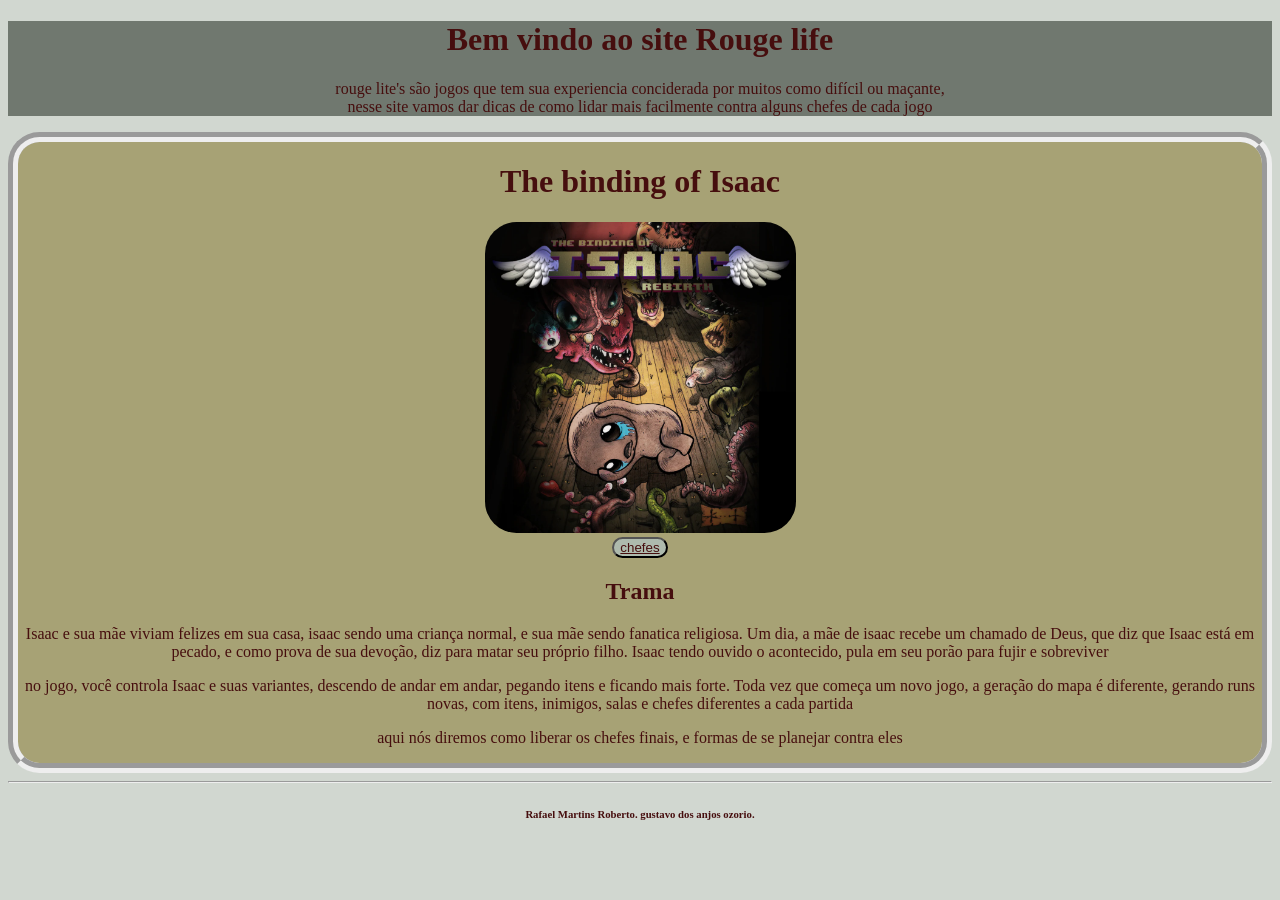
<file: index.html>
<!DOCTYPE html>
<html lang="pt-br">
<head>
    <meta charset="UTF-8">
    <meta name="viewport" content="width=device-width, initial-scale=1.0">
    <link rel="stylesheet" href="style.css">
    <title>rouge life</title>
</head>
<body>
<header>

    <h1><strong>Bem vindo ao site Rouge life</strong></h1>
    <p>rouge lite's são jogos que tem sua experiencia conciderada por muitos como difícil ou maçante,<br> nesse site vamos dar dicas de como lidar mais facilmente contra alguns chefes de cada jogo</p>

</header>



<div class="ansuis">
    <h1>The binding of Isaac</h1>
    

    <img src="tboi fds.webp" alt="capa do jogo tboi" width="400">

    <nav>
        <button onclick="apresenta()"><a href="tboi.html">chefes</a></button>

    </nav>


    <h2>Trama</h2>
    <p>Isaac e sua mãe viviam felizes em sua casa, isaac sendo uma criança normal, e sua mãe sendo fanatica religiosa. Um dia, a mãe de isaac recebe um chamado de Deus, que diz que Isaac está em pecado, e como prova de sua devoção, diz para matar seu próprio filho. Isaac tendo ouvido o acontecido, pula em seu porão para fujir e sobreviver</p>
    <p>no jogo, você controla Isaac e suas variantes, descendo de andar em andar, pegando itens e ficando mais forte. Toda vez que começa um novo jogo, a geração do mapa é diferente, gerando runs novas, com itens, inimigos, salas e chefes diferentes a cada partida</p>
    <p>aqui nós diremos como liberar os chefes finais, e formas de se planejar contra eles</p>


</div>

    <footer>
        <hr>
        <p><h6>Rafael Martins Roberto. gustavo dos anjos ozorio.</h6></p>
    </footer>

</body>
</html>
</file>
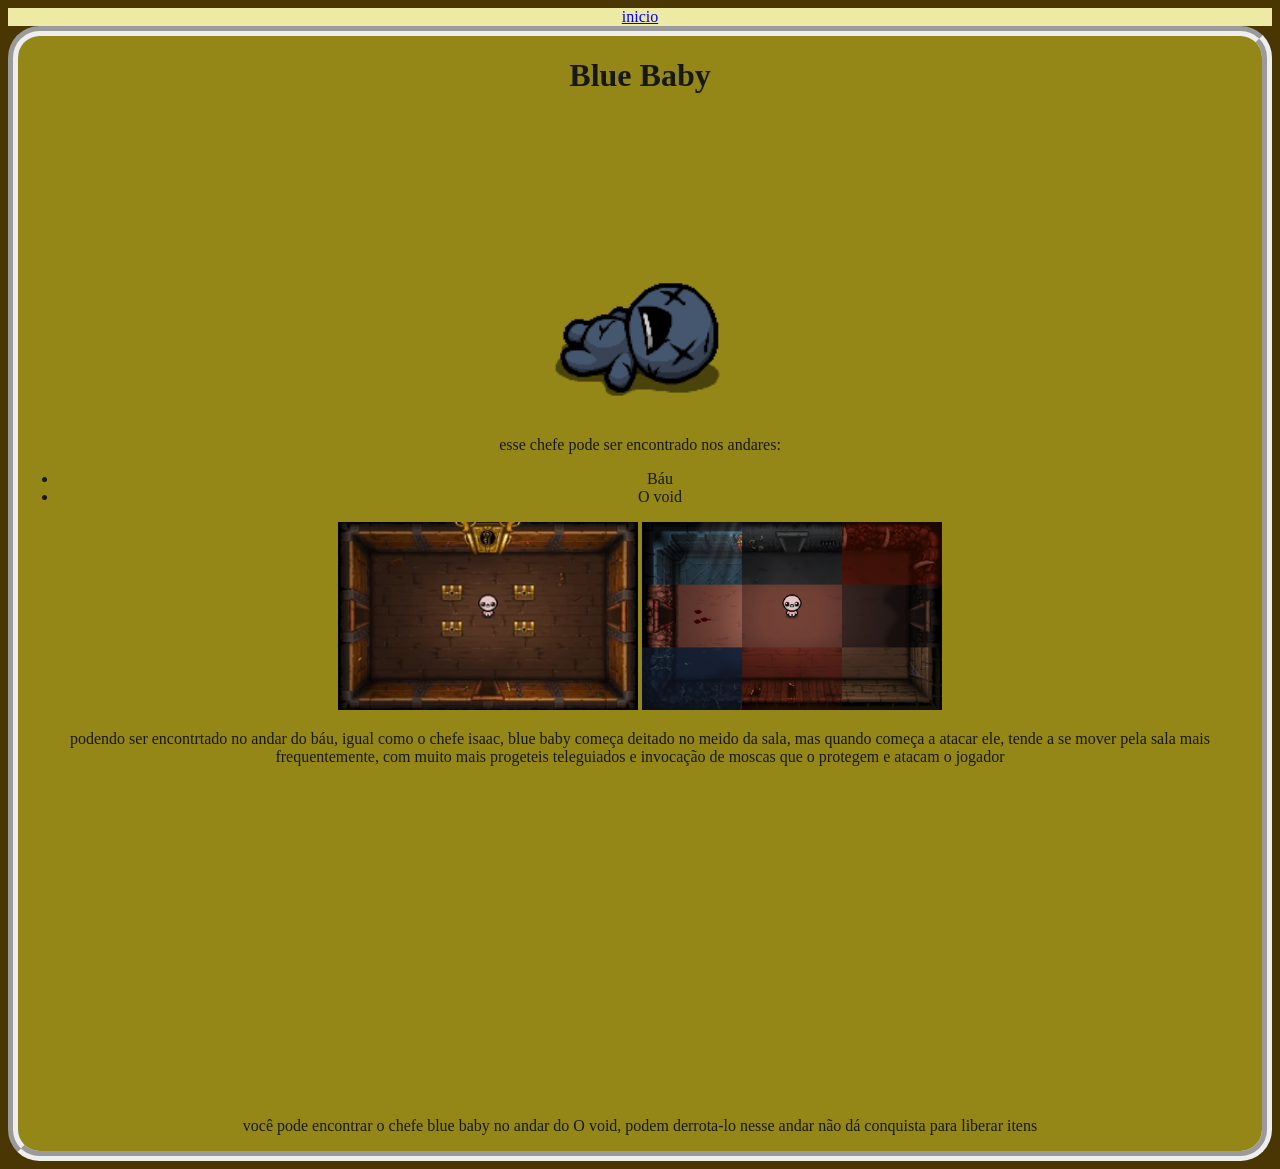
<file: bbb.html>
<!DOCTYPE html>
<html lang="pt-br">
<head>
    <meta charset="UTF-8">
    <meta name="viewport" content="width=device-width, initial-scale=1.0">
    <title>R.L Blue Baby</title>
    <link rel="stylesheet" href="bbb.css">
</head>
<body>
    <header>
        <a href="index.html">inicio</a>

    </header>
    <div class="crass">
        <h1>Blue Baby</h1>
        <img src="blue_bosta.webp" alt="blue baby" title="blue baby" width="300">
        <p>esse chefe pode ser encontrado nos andares:</p>
        <ul>
            <li>Báu</li>
            <li>O void</li>
        </ul>
        <img src="Stage_Chest_room.webp" alt="baú" title="baú" width="300">
        <img src="o void.png" alt="void" title="void" width="300">
        <p>podendo ser encontrtado no andar do báu, igual como o chefe isaac, blue baby começa deitado no meido da sala, mas quando começa a atacar ele, tende a se mover pela sala mais frequentemente, com muito mais progeteis teleguiados e invocação de moscas que o protegem e atacam o jogador</p>
        <iframe width="560" height="315" src="https://www.youtube.com/embed/s3NNyWnQ3o8?si=z94KaG2LCJYapiy8" title="YouTube video player" frameborder="0" allow="accelerometer; autoplay; clipboard-write; encrypted-media; gyroscope; picture-in-picture; web-share" referrerpolicy="strict-origin-when-cross-origin" allowfullscreen></iframe>
        <p>você pode encontrar o chefe blue baby no andar do O void, podem derrota-lo nesse andar não dá conquista para liberar itens</p>
    </div>
</body>
</html>
</file>
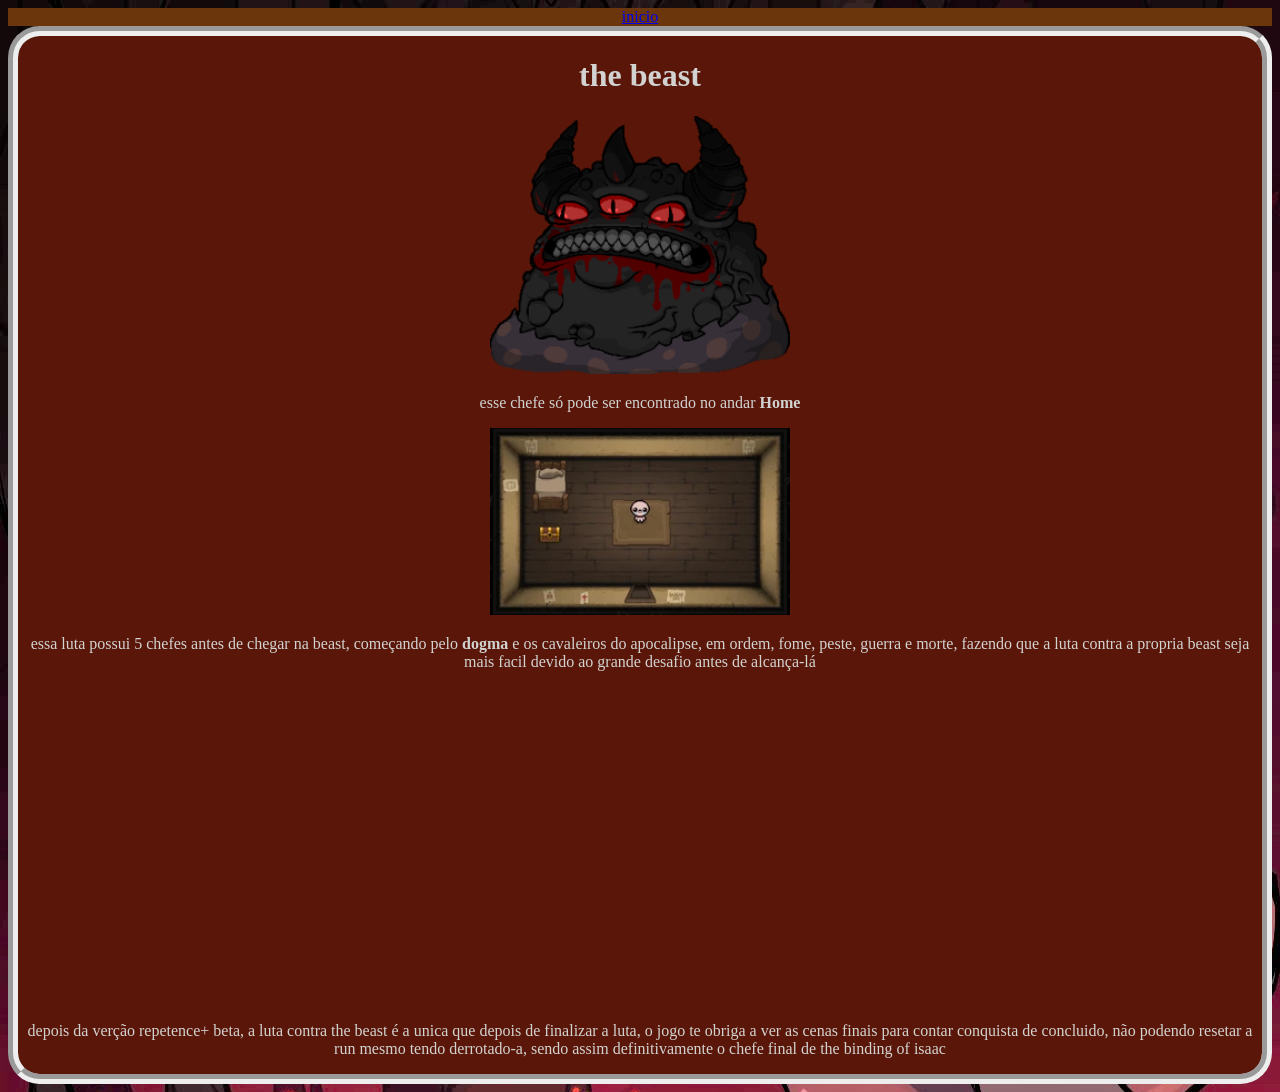
<file: bestia.html>
<!DOCTYPE html>
<html lang="pt-br">
<head>
    <meta charset="UTF-8">
    <meta name="viewport" content="width=device-width, initial-scale=1.0">
    <title>R.L the beast</title>
    <link rel="stylesheet" href="bestia.css">
</head>
<body>
    <header>
        <a href="index.html">inicio</a>

    </header>
    <div class="crass">
        <h1>the beast</h1>
        <img src="Boss_The_Beast.webp" alt="the beast" title="the beast" width="300px">
        <p>esse chefe só pode ser encontrado no andar <strong>Home</strong></p>
        <img src="Home_room.webp" alt="andar home" title="andar home" width="300px">
        <p>essa luta possui 5 chefes antes de chegar na beast, começando pelo <strong>dogma</strong> e os cavaleiros do apocalipse, em ordem, fome, peste, guerra e morte, fazendo que a luta contra a propria beast seja mais facil devido ao grande desafio antes de alcança-lá </p>
        <iframe width="560" height="315" src="https://www.youtube.com/embed/4LPWzV1tgDA?si=NwRQdgknX1W2EcJ0" title="YouTube video player" frameborder="0" allow="accelerometer; autoplay; clipboard-write; encrypted-media; gyroscope; picture-in-picture; web-share" referrerpolicy="strict-origin-when-cross-origin" allowfullscreen></iframe>
        <p>depois da verção repetence+ beta, a luta contra the beast é a unica que depois de finalizar a luta, o jogo te obriga a ver as cenas finais para contar conquista de concluido, não podendo resetar a run mesmo tendo derrotado-a, sendo assim definitivamente o chefe final de the binding of isaac</p>
    </div>
</body>
</html>
</file>
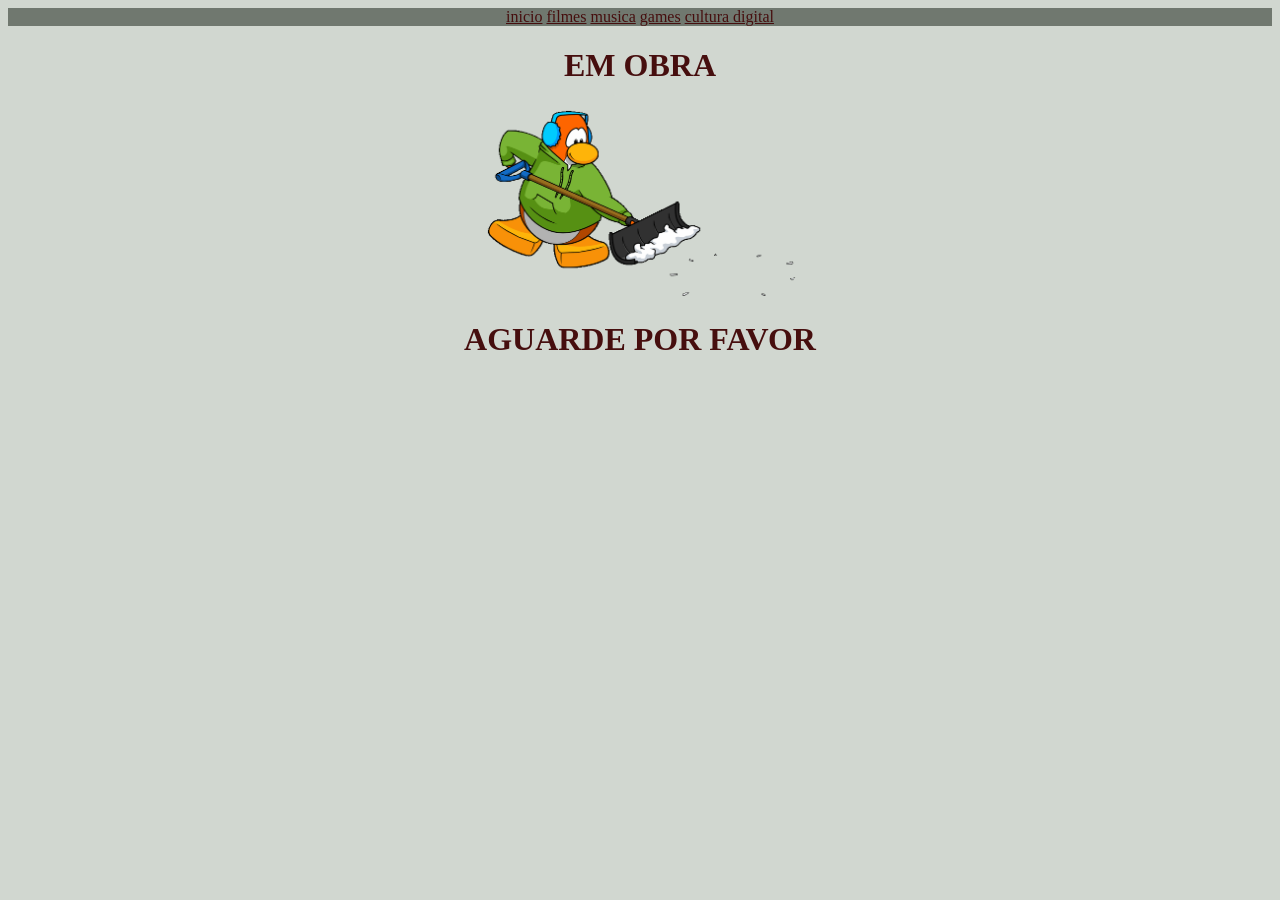
<file: dece.html>
<!DOCTYPE html>
<html lang="pt-br">
<head>
    <meta charset="UTF-8">
    <meta name="viewport" content="width=device-width, initial-scale=1.0">
    <title>R.L Dead cells</title>
    <link rel="stylesheet" href="style.css">
</head>
<body>
    <header>
        <a href="index.html">inicio</a>
        <a href="filmes.html">filmes</a>
        <a href="musica.html">musica</a>
        <a href="games.html">games</a>
        <a href="culturadigital.html">cultura digital</a>
    </header>
    <h1><strong>EM OBRA</strong></h1>
    <img src="gif_CBcavando.gif" alt="obra rolando" title="nostalgia">
    <h1>AGUARDE POR FAVOR</h1>
</body>
</html>
</file>
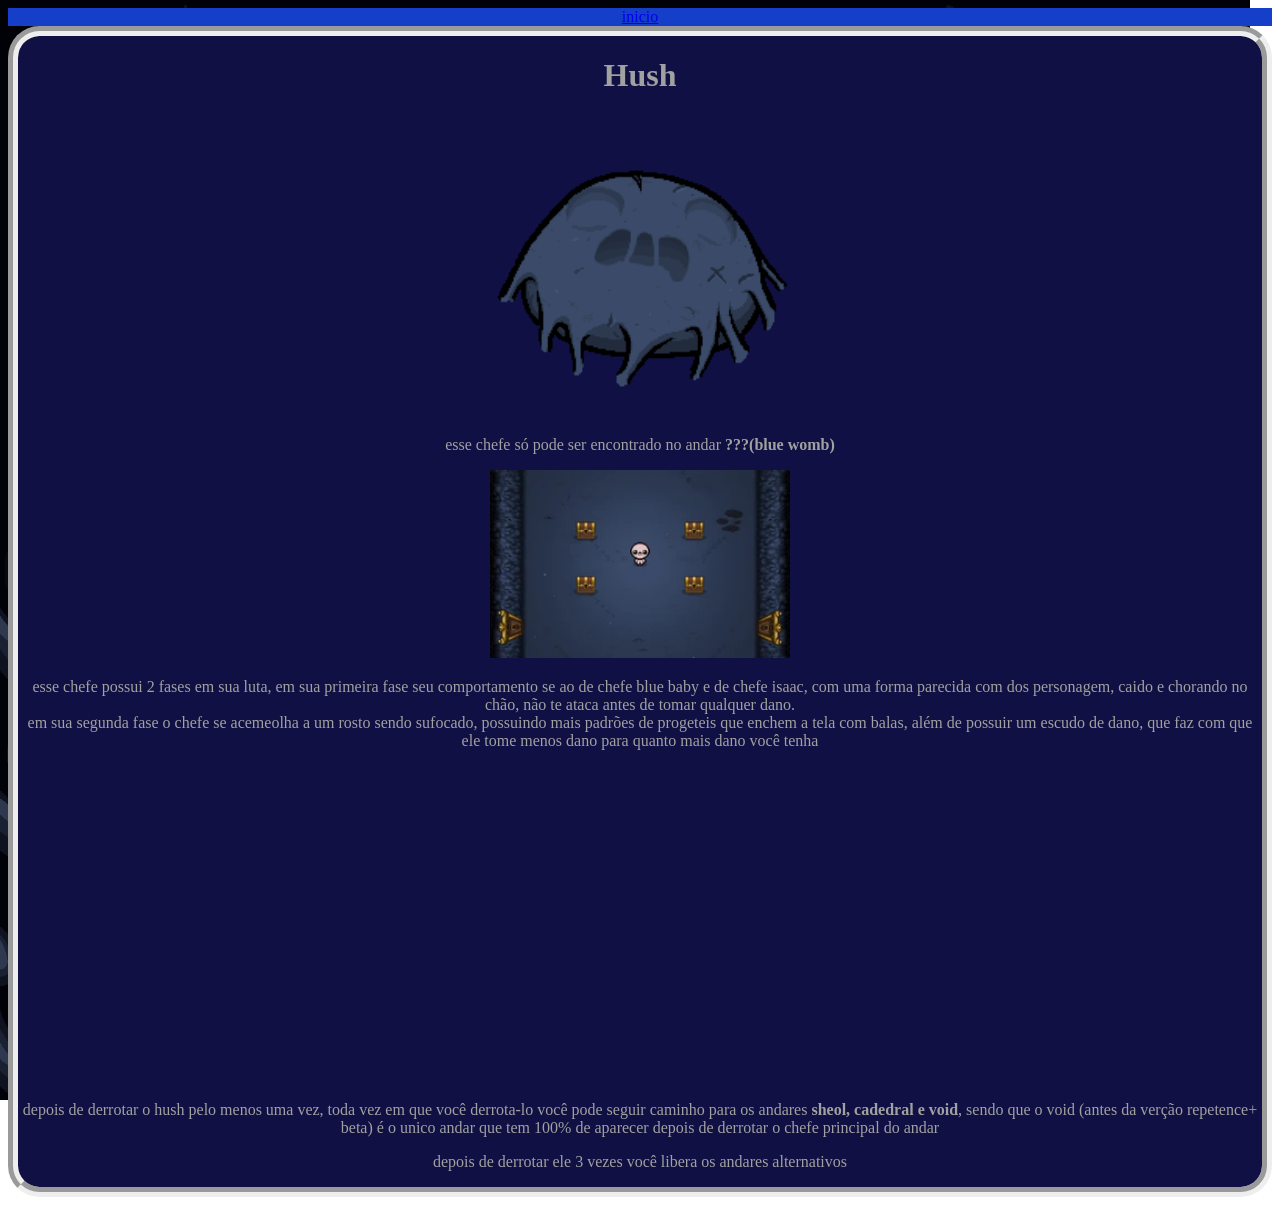
<file: hush.html>
<!DOCTYPE html>
<html lang="pt-br">
<head>
    <meta charset="UTF-8">
    <meta name="viewport" content="width=device-width, initial-scale=1.0">
    <title>R.L Hush</title>
    <link rel="stylesheet" href="hush.css">
</head>
<body>
    <header>
        <a href="index.html">inicio</a>

    </header>

    <div class="crass">
        <h1>Hush</h1>
        <img src="Boss_Hush.webp" alt="Hush" title="hush" width="300px">
        <p>esse chefe só pode ser encontrado no andar <strong>???(blue womb)</strong></p>
        <img src="andar_hush_room.webp" alt="andar ???" title="andar ???" width="300px">
        <p>esse chefe possui 2 fases em sua luta, em sua primeira fase seu comportamento se ao de chefe blue baby e de chefe isaac, com uma forma parecida com dos personagem, caido e chorando no chão, não te ataca antes de tomar qualquer dano.<br>em sua segunda fase o chefe se acemeolha a um rosto sendo sufocado, possuindo mais padrões de progeteis que enchem a tela com balas, além de possuir um escudo de dano, que faz com que ele tome menos dano para quanto mais dano você tenha</p>
        <iframe width="560" height="315" src="https://www.youtube.com/embed/SAy8fV6yGRA?si=C1bKdNfaM-QLA8gk" title="YouTube video player" frameborder="0" allow="accelerometer; autoplay; clipboard-write; encrypted-media; gyroscope; picture-in-picture; web-share" referrerpolicy="strict-origin-when-cross-origin" allowfullscreen></iframe>
        <p>depois de derrotar o hush pelo menos uma vez, toda vez em que você derrota-lo você pode seguir caminho para os andares <strong>sheol, cadedral e void</strong>, sendo que o void (antes da verção repetence+ beta) é o unico andar que tem 100% de aparecer depois de derrotar o chefe principal do andar</p>
        <p>depois de derrotar ele 3 vezes você libera os andares alternativos</p>
    </div>

</body>
</html>
</file>
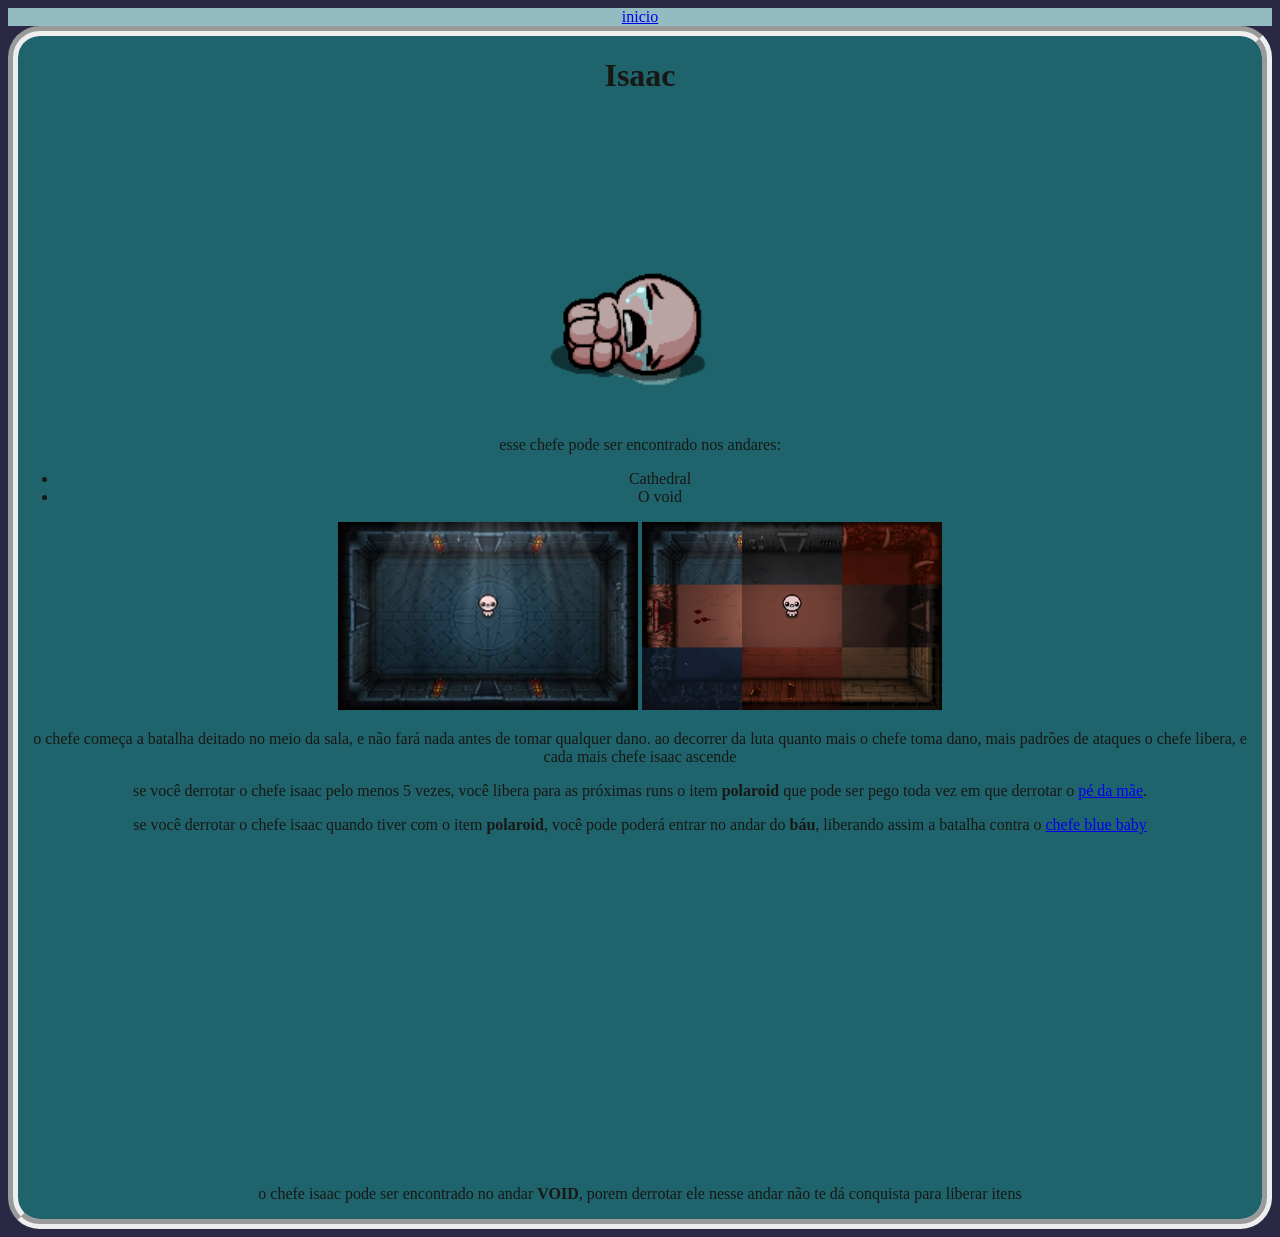
<file: isaac.html>
<!DOCTYPE html>
<html lang="pt-br">
<head>
    <meta charset="UTF-8">
    <meta name="viewport" content="width=device-width, initial-scale=1.0">
    <title>R.L isaac</title>
    <link rel="stylesheet" href="isaac.css">
</head>
<body>
    <header>
        <a href="index.html">inicio</a>

    </header>
    <div class="crass">
        <h1>Isaac</h1>
        <img src="Boss_Isaac.webp" alt="isaac" title="isaac" width="300">

        <p>esse chefe pode ser encontrado nos andares:</p>
        <ul>
            <li>Cathedral</li>
            <li>O void</li>
        </ul>
        <img src="catedral.webp" alt="catedral" title="catedral" width="300">
        <img src="o void.png" alt="void" title="void" width="300">
        <p>o chefe começa a batalha deitado no meio da sala, e não fará nada antes de tomar qualquer dano. ao decorrer da luta quanto mais o chefe toma dano, mais padrões de ataques o chefe libera, e cada mais chefe isaac ascende</p>
        <p>se você derrotar o chefe isaac pelo menos 5 vezes, você libera para as próximas runs o item <strong>polaroid</strong> que pode ser pego toda vez em que derrotar o <a href="mom.html">pé da mãe</a>.</p>
        <p>se você derrotar o chefe isaac quando tiver com o item <strong>polaroid</strong>, você pode poderá entrar no andar do <strong>báu</strong>, liberando assim a batalha contra o <a href="bbb.html">chefe blue baby</a></p>
        <iframe width="560" height="315" src="https://www.youtube.com/embed/yRo0FpSO9Cw?si=rFV7IGwXnzpriRap" title="YouTube video player" frameborder="0" allow="accelerometer; autoplay; clipboard-write; encrypted-media; gyroscope; picture-in-picture; web-share" referrerpolicy="strict-origin-when-cross-origin" allowfullscreen></iframe>
        <p>o chefe isaac pode ser encontrado no andar <strong>VOID</strong>, porem derrotar ele nesse andar não te dá conquista para liberar itens</p>
    </div>
</body>
</html>
</file>
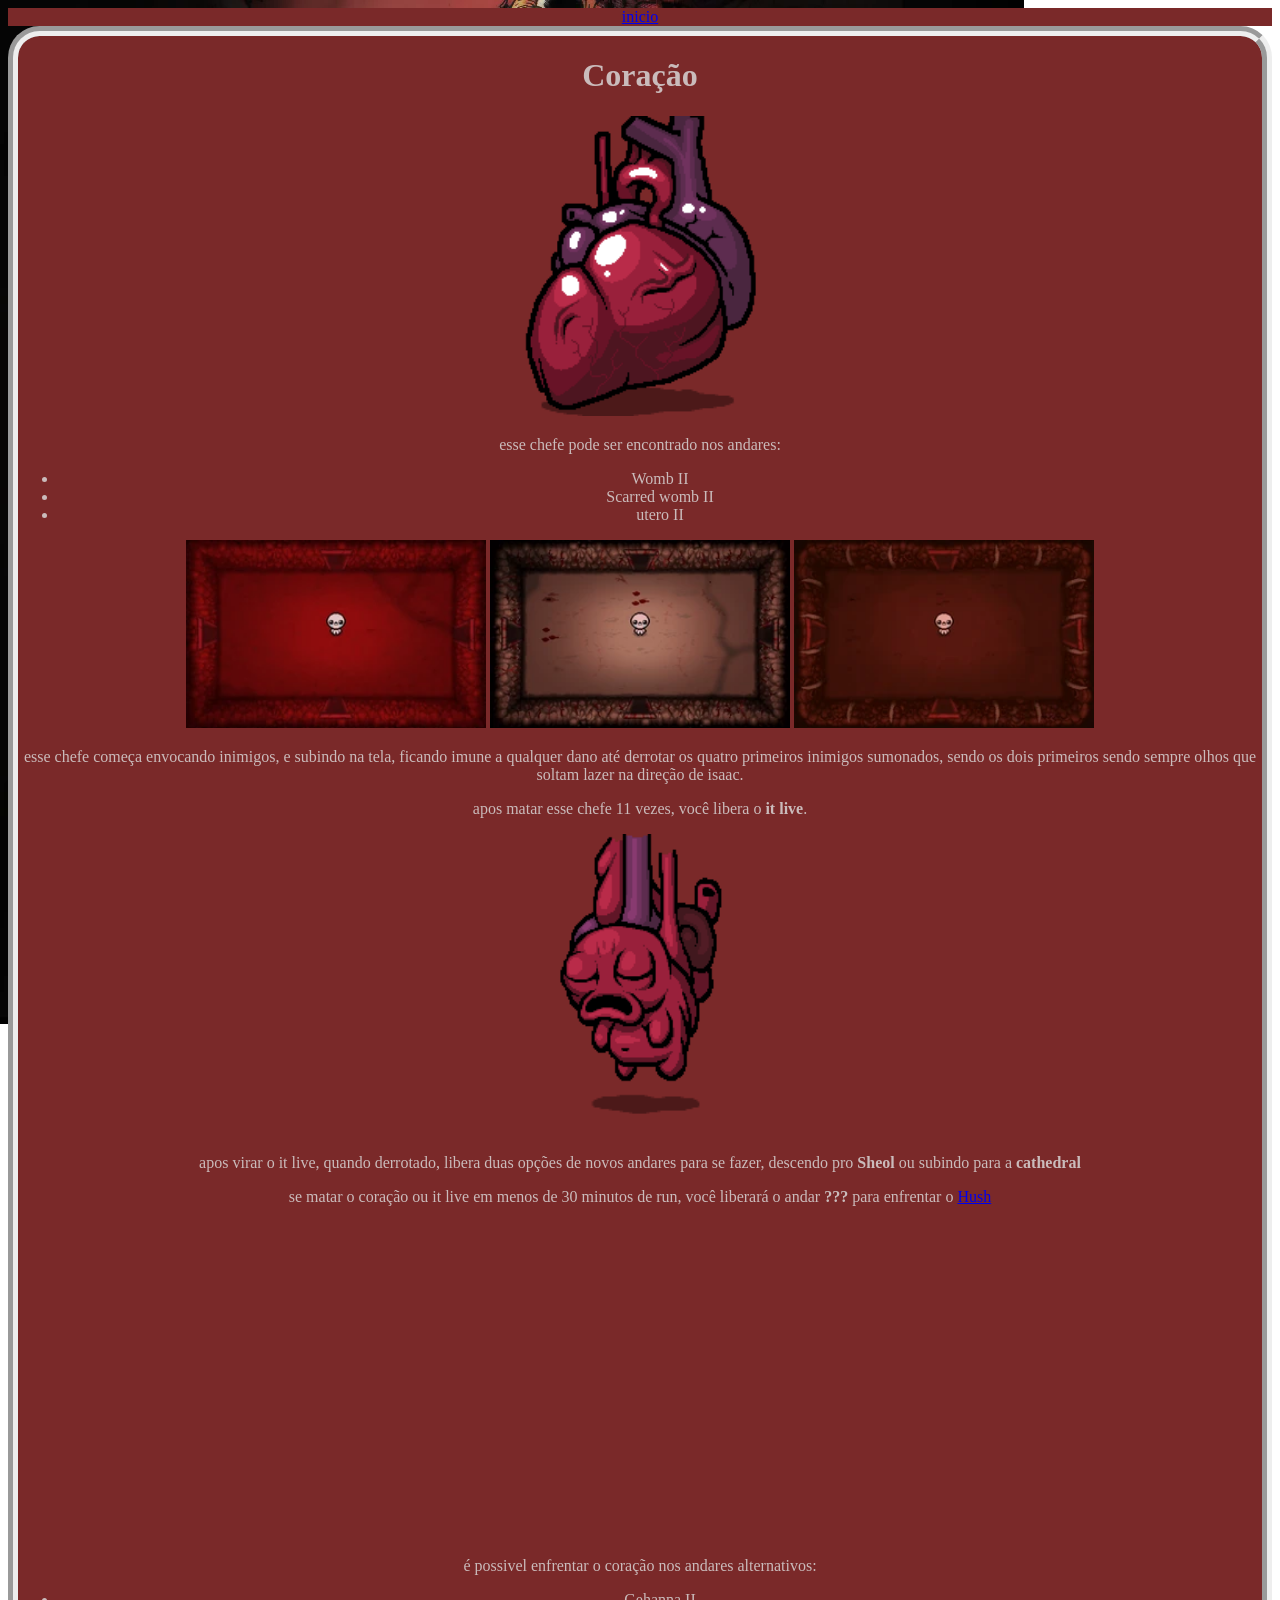
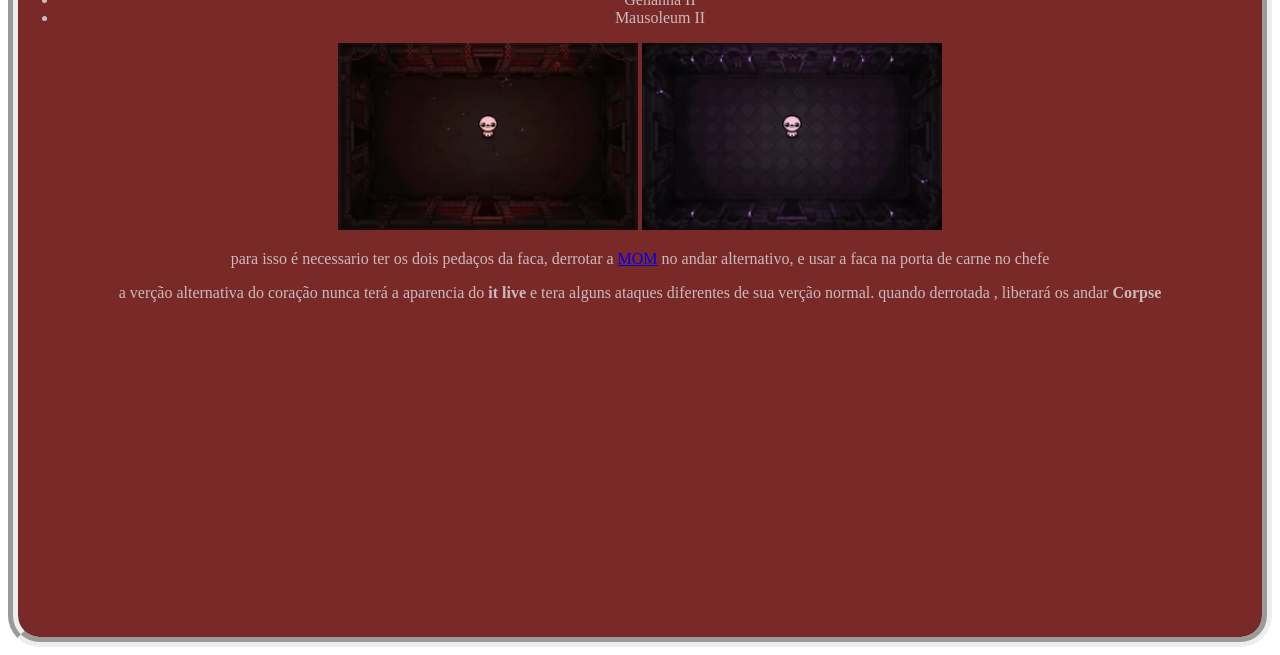
<file: itslive.html>
<!DOCTYPE html>
<html lang="pt-br">
<head>
    <meta charset="UTF-8">
    <meta name="viewport" content="width=device-width, initial-scale=1.0">
    <title>R.L Coração</title>
    <link rel="stylesheet" href="coração.css">
</head>
<body>
    <header>
        <a href="index.html">inicio</a>

    </header>
    
    <div class="crass">
        <h1>Coração</h1>
        <img src="Boss_Mom's_Heart.webp" alt="coração" title="coração" width="300">
            
        <p>esse chefe pode ser encontrado nos andares:</p>
        <ul>
            <li>Womb II</li>
            <li>Scarred womb II</li>
            <li>utero II</li>
        </ul>
        <img src="Womb.webp" alt="andar womb" title="womb" width="300">
        <img src="Scarred_Womb.webp" alt="andar Scarred womb" title="Scarred womb" width="300">
        <img src="Utero.webp" alt="andar utero" title="Utero" width="300">

        <p>esse chefe começa envocando inimigos, e subindo na tela, ficando imune a qualquer dano até derrotar os quatro primeiros inimigos sumonados, sendo os dois primeiros sendo sempre olhos que soltam lazer na direção de isaac.</p>
        <p>apos matar esse chefe 11 vezes, você libera o <strong>it live</strong>.</p>
        <img src="Boss_It_Lives.webp" alt="está vivo" title="está vivo" width="300">
        <p>apos virar o it live, quando derrotado, libera duas opções de novos andares para se fazer, descendo pro <strong>Sheol</strong> ou subindo para a <strong>cathedral</strong></p>
        <p>se matar o coração ou it live em menos de 30 minutos de run, você liberará o andar <strong>???</strong> para enfrentar o <a href="hush.html">Hush</a></p>
        <iframe width="560" height="315" src="https://www.youtube.com/embed/1s9nFziKK8I?si=sZ1h36LaC7Gi3o2N" title="YouTube video player" frameborder="0" allow="accelerometer; autoplay; clipboard-write; encrypted-media; gyroscope; picture-in-picture; web-share" referrerpolicy="strict-origin-when-cross-origin" allowfullscreen></iframe>
        <p>é possivel enfrentar o coração nos andares alternativos:</p>
        <ul>
            <li>Gehanna II</li>
            <li>Mausoleum II</li>
        </ul>
        <img src="Gehenna.webp" alt="andar Gehanna" title="Gehanna" width="300">
        <img src="Mausoleum.webp" alt="andar Mausoleum" title="Mausoleum" width="300">
        <p>para isso é necessario ter os dois pedaços da faca, derrotar a <a href="mom.html">MOM</a> no andar alternativo, e usar a faca na porta de carne no chefe</p>
        <p>a verção alternativa do coração nunca terá a aparencia do <strong>it live</strong> e tera alguns ataques diferentes de sua verção normal. quando derrotada , liberará os andar <strong>Corpse</strong></p>
        <iframe width="560" height="315" src="https://www.youtube.com/embed/ZH5pXnEk45Y?si=I-jwAhRF7Dv3v6Cy" title="YouTube video player" frameborder="0" allow="accelerometer; autoplay; clipboard-write; encrypted-media; gyroscope; picture-in-picture; web-share" referrerpolicy="strict-origin-when-cross-origin" allowfullscreen></iframe>
    </div>
</body>
</html>
</file>
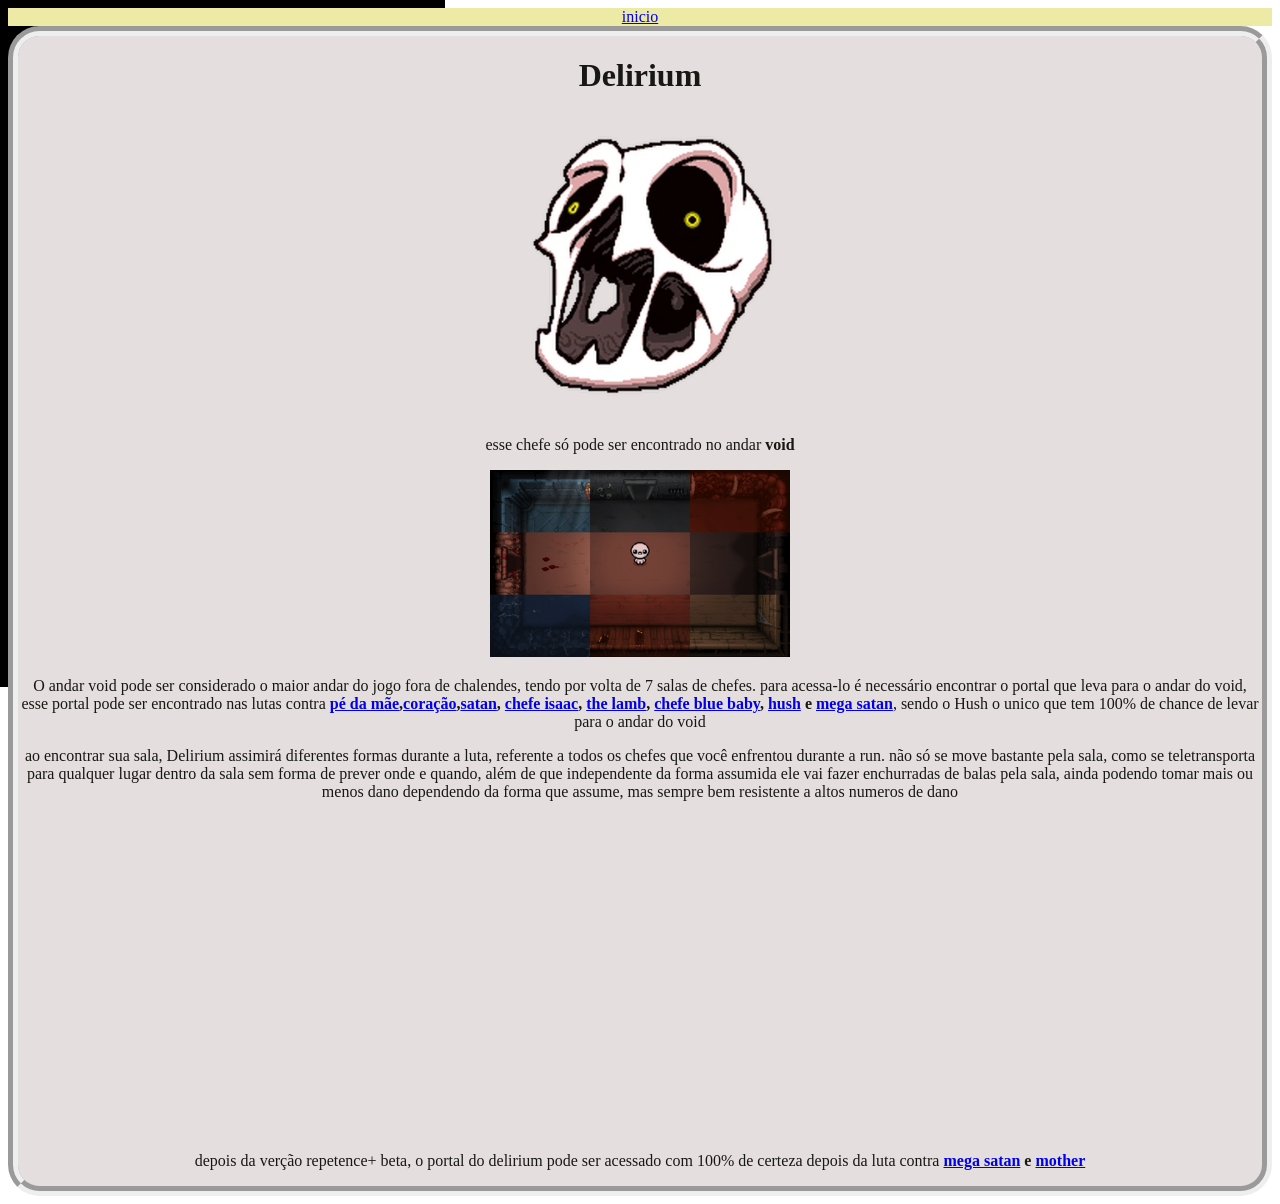
<file: lord_delirion.html>
<!DOCTYPE html>
<html lang="pt-br">
<head>
    <meta charset="UTF-8">
    <meta name="viewport" content="width=device-width, initial-scale=1.0">
    <title>R.L Delirium</title>
    <link rel="stylesheet" href="delirium.css">
</head>
<body>
    <header>
        <a href="index.html">inicio</a>
    </header>
    <div class="crass">
        <h1>Delirium</h1>
        <img src="Boss_Delirium.webp" alt="Delirium" title="Delirium" width="300px">
        <p>esse chefe só pode ser encontrado no andar <strong>void</strong></p>
        <img src="o void.png" alt="andar void" title="andar void" width="300px">
        <p>O andar void pode ser considerado o maior andar do jogo fora de chalendes, tendo por volta de 7 salas de chefes. para acessa-lo é necessário encontrar o portal que leva para o andar do void, esse portal pode ser encontrado nas lutas contra <strong><a href="mom.html">pé da mãe</a>,<a href="itslive.html">coração</a>,<a href="satan.html">satan</a>, <a href="isaac.html">chefe isaac</a>, <a href="tlamb.html">the lamb</a>, <a href="bbb.html">chefe blue baby</a>, <a href="hush.html">hush</a> e <a href="msatan.html">mega satan</a></strong>, sendo o Hush o unico que tem 100% de chance de levar para o andar do void</p>
        <p>ao encontrar sua sala, Delirium assimirá diferentes formas durante a luta, referente a todos os chefes que você enfrentou durante a run. não só se move bastante pela sala, como se teletransporta para qualquer lugar dentro da sala sem forma de prever onde e quando, além de que independente da forma assumida ele vai fazer enchurradas de balas pela sala, ainda podendo tomar mais ou menos dano dependendo da forma que assume, mas sempre bem resistente a altos numeros de dano</p>
        <iframe width="560" height="315" src="https://www.youtube.com/embed/4JyJc09_XBM?si=R_UDq2Ociu2JOV2t" title="YouTube video player" frameborder="0" allow="accelerometer; autoplay; clipboard-write; encrypted-media; gyroscope; picture-in-picture; web-share" referrerpolicy="strict-origin-when-cross-origin" allowfullscreen></iframe>
        <p>depois da verção repetence+ beta, o portal do delirium pode ser acessado com 100% de certeza depois da luta contra <strong><a href="msatan.html">mega satan</a> e <a href="mother.html">mother</a></strong></p>
    </div>
</body>
</html>
</file>
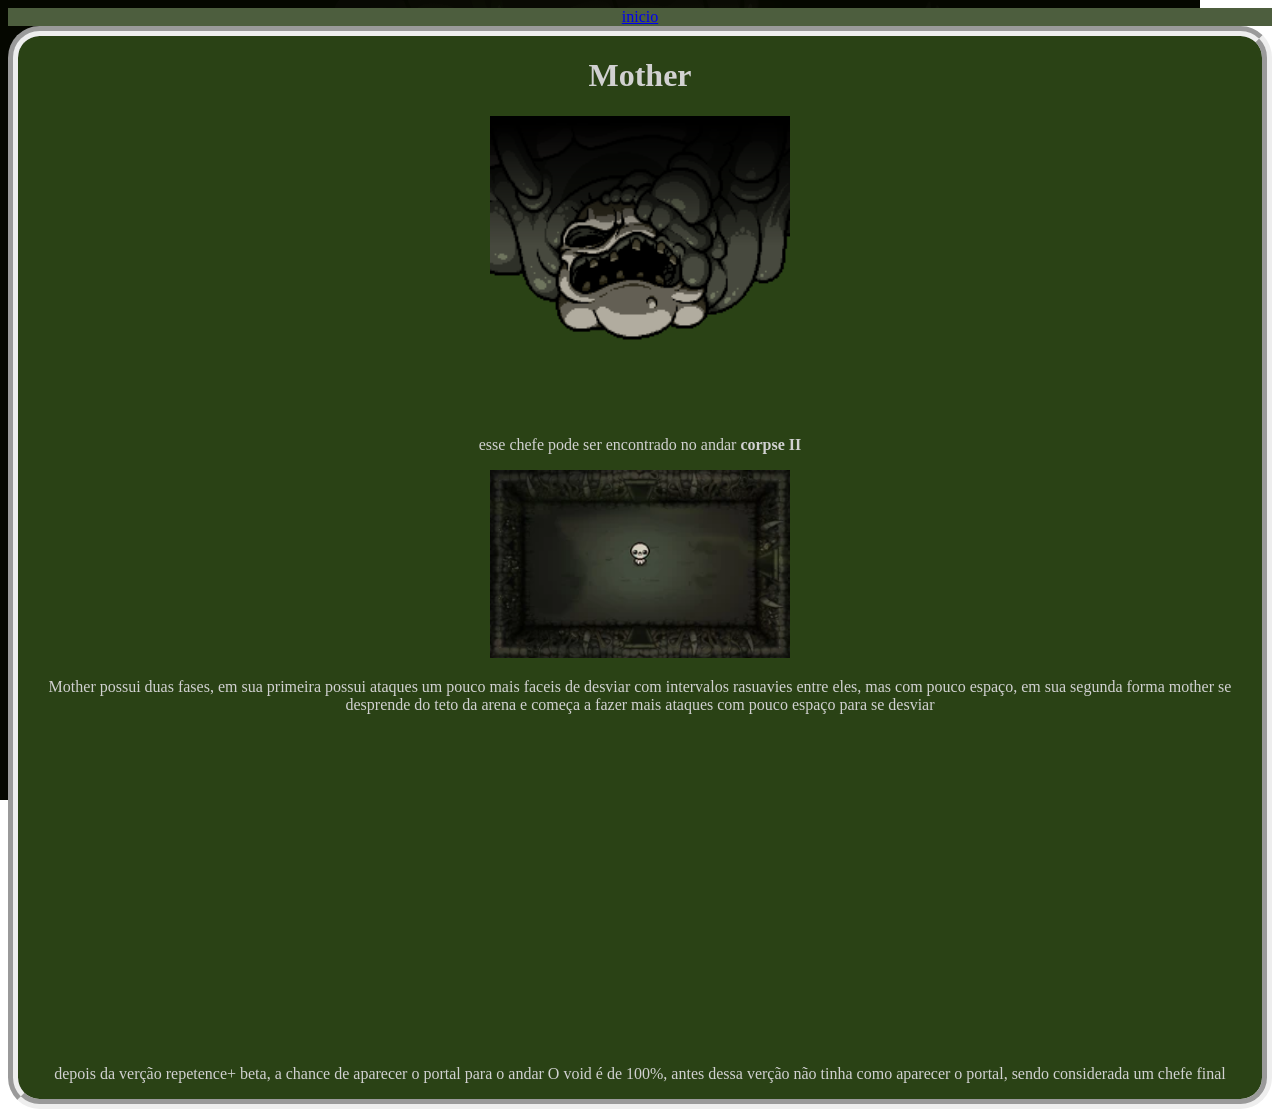
<file: mother.html>
<!DOCTYPE html>
<html lang="pt-br">
<head>
    <meta charset="UTF-8">
    <meta name="viewport" content="width=device-width, initial-scale=1.0">
    <title>R.L Mother</title>
    <link rel="stylesheet" href="mother.css">
</head>
<body>
    <header>
        <a href="index.html">inicio</a>
    </header>
    <div class="crass">
        <h1>Mother</h1>
        <img src="Boss_Mother.webp" alt="Mother" title="Mother" width="300px">
        <p>esse chefe pode ser encontrado no andar <strong>corpse II</strong></p>
        <img src="Corpse_room.webp" alt="andar corpse" title="andar corpse" width="300px">
        <p>Mother possui duas fases, em sua primeira possui ataques um pouco mais faceis de desviar com intervalos rasuavies entre eles, mas com pouco espaço, em sua segunda forma mother se desprende do teto da arena e começa a fazer mais ataques com pouco espaço para se desviar</p>
        <iframe width="560" height="315" src="https://www.youtube.com/embed/DyiS_fR_a4k?si=end_DlZn2sua-VRm" title="YouTube video player" frameborder="0" allow="accelerometer; autoplay; clipboard-write; encrypted-media; gyroscope; picture-in-picture; web-share" referrerpolicy="strict-origin-when-cross-origin" allowfullscreen></iframe>
        <p>depois da verção repetence+ beta, a chance de aparecer o portal para o andar O void é de 100%, antes dessa verção não tinha como aparecer o portal, sendo considerada um chefe final
    </div>
</body>
</html>
</file>
<file: style.css>
@media screen {
    body {
        background-color: rgb(209, 215, 208);
        text-align: center;
        color:rgb(70, 14, 14);
    }
    img {
        max-width: 25%;
        height: auto;
    }
    .ansuis {
        border: 10px;
        border-style:groove;
        border-radius: 3cap;
        background-color: rgb(167, 162, 117);
    }
    a{
        color: rgb(70, 14, 14);
    }
    button {  
        background-color: rgb(174, 186, 173);
        color: rgb(70, 14, 14);
        border-radius: 3cap;
    }
    header {
        background-color: rgb(112, 120, 111);
    }
    img {
        border-radius: 3cap;
    }
}
</file>
<file: bbb.css>
@media screen {
    body {
        text-align: center;
        background-color: rgb(73, 54, 3);
        color: rgb(23, 24, 20);
    }
    img {
        max-width: 50%;
        height: auto;
    }
    header {
        background-color: rgb(236, 234, 165);
        border-right: 3cap;
    }
    .crass {
        border: 10px;
        border-style: groove;
        border-radius: 3cap;
        background-color: rgb(148, 135, 24);
    }
}
</file>
<file: bestia.css>
@media screen {
    body {
        text-align: center;
        background-image: url(bestia.jpg);
        background-repeat: no-repeat;
        background-size: auto;
        background-attachment: fixed;
        color: rgb(210, 211, 209);
    }
    img {
        max-width: 50%;
        height: auto;
    }
    header {
        background-color: rgb(107, 54, 11);
        border-right: 3cap;
    }
    .crass {
        border: 10px;
        border-style: groove;
        border-radius: 3cap;
        background-color: rgb(90, 23, 9);
    }
}
</file>
<file: hush.css>
@media screen {
    body {
        text-align: center;
        background-image: url(fundo_hush.png);
        background-repeat: no-repeat;
        background-size: auto;
        background-attachment: fixed;
        color: rgb(161, 161, 161);
    }
    img {
        max-width: 50%;
        height: auto;
    }
    header {
        background-color: rgb(21, 63, 201);
        border-right: 3cap;
    }
    .crass {
        border: 10px;
        border-style: groove;
        border-radius: 3cap;
        background-color: rgb(17, 16, 68);
    }
}
</file>
<file: isaac.css>
@media screen {
    body {
        text-align: center;
        background-color: rgb(41, 41, 70);
        color: rgb(23, 24, 20);
    }
    img {
        max-width: 50%;
        height: auto;
    }
    header {
        background-color: rgb(147, 188, 194);
        border-right: 3cap;
    }
    .crass {
        border: 10px;
        border-style: groove;
        border-radius: 3cap;
        background-color: rgb(31, 100, 109);
    }
}
</file>
<file: coração.css>
@media screen {
    body {
        text-align: center;
        background-image: url(tboi\ fds.webp);
        background-repeat: no-repeat;
        background-size: auto;
        background-attachment: fixed;
        color: rgb(202, 187, 187);
    }
    img {
        max-width: 50%;
        height: auto;
    }
    header {
        background-color: rgb(122, 41, 41);
        border-right: 3cap;
    }
    .crass {
        border: 10px;
        border-style: groove;
        border-radius: 3cap;
        background-color: rgb(122, 41, 41);
    }
}
</file>
<file: delirium.css>
@media screen {
    body {
        text-align: center;
        background-image: url(fundo\ delirium.jpeg);
        background-repeat: no-repeat;
        background-size: auto;
        background-attachment: fixed;
        color: rgb(23, 24, 20);
    }
    img {
        max-width: 50%;
        height: auto;
    }
    header {
        background-color: rgb(236, 234, 165);
        border-right: 3cap;
    }
    .crass {
        border: 10px;
        border-style: groove;
        border-radius: 3cap;
        background-color: rgb(228, 223, 222);
    }
}
</file>
<file: mother.css>
@media screen {
    body {
        text-align: center;
        background-image: url(fundo_mother.png);
        background-repeat: no-repeat;
        background-size: auto;
        background-attachment: fixed;
        color: rgb(209, 209, 209);
    }
    img {
        max-width: 50%;
        height: auto;
    }
    header {
        background-color: rgb(77, 94, 62);
        border-right: 3cap;
    }
    .crass {
        border: 10px;
        border-style: groove;
        border-radius: 3cap;
        background-color: rgb(42, 66, 21);
    }
}
</file>
